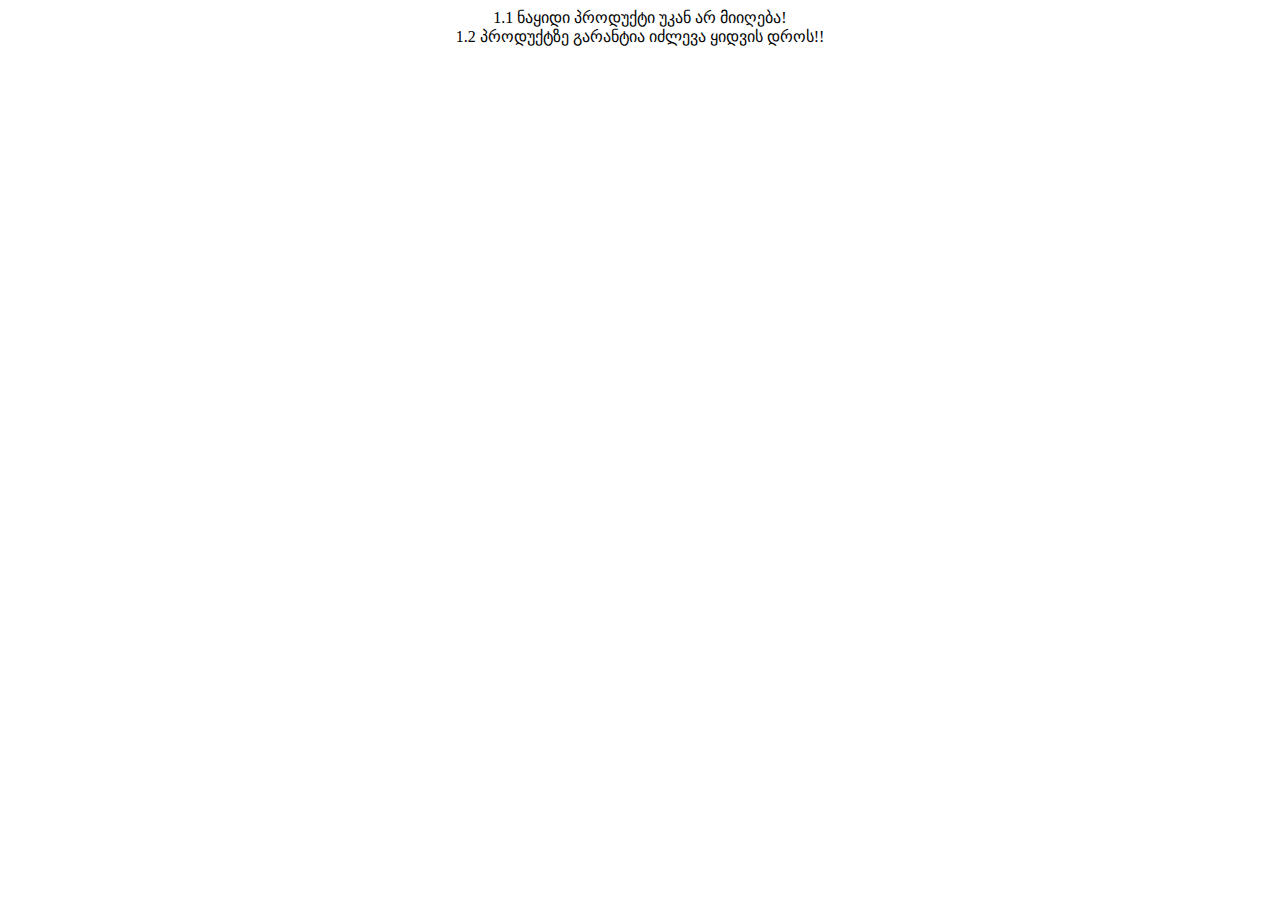
<file: rules.html>
<!DOCTYPE html>
<html lang="en">
<head>
    <meta charset="UTF-8">
    <meta name="viewport" content="width=device-width, initial-scale=1.0">
    <title>Rules</title>
</head>
<body>
    <center>1.1 ნაყიდი პროდუქტი უკან არ მიიღება!</center>
    <center>1.2 პროდუქტზე გარანტია იძლევა ყიდვის დროს!!</center>
</body>
</html>
</file>
